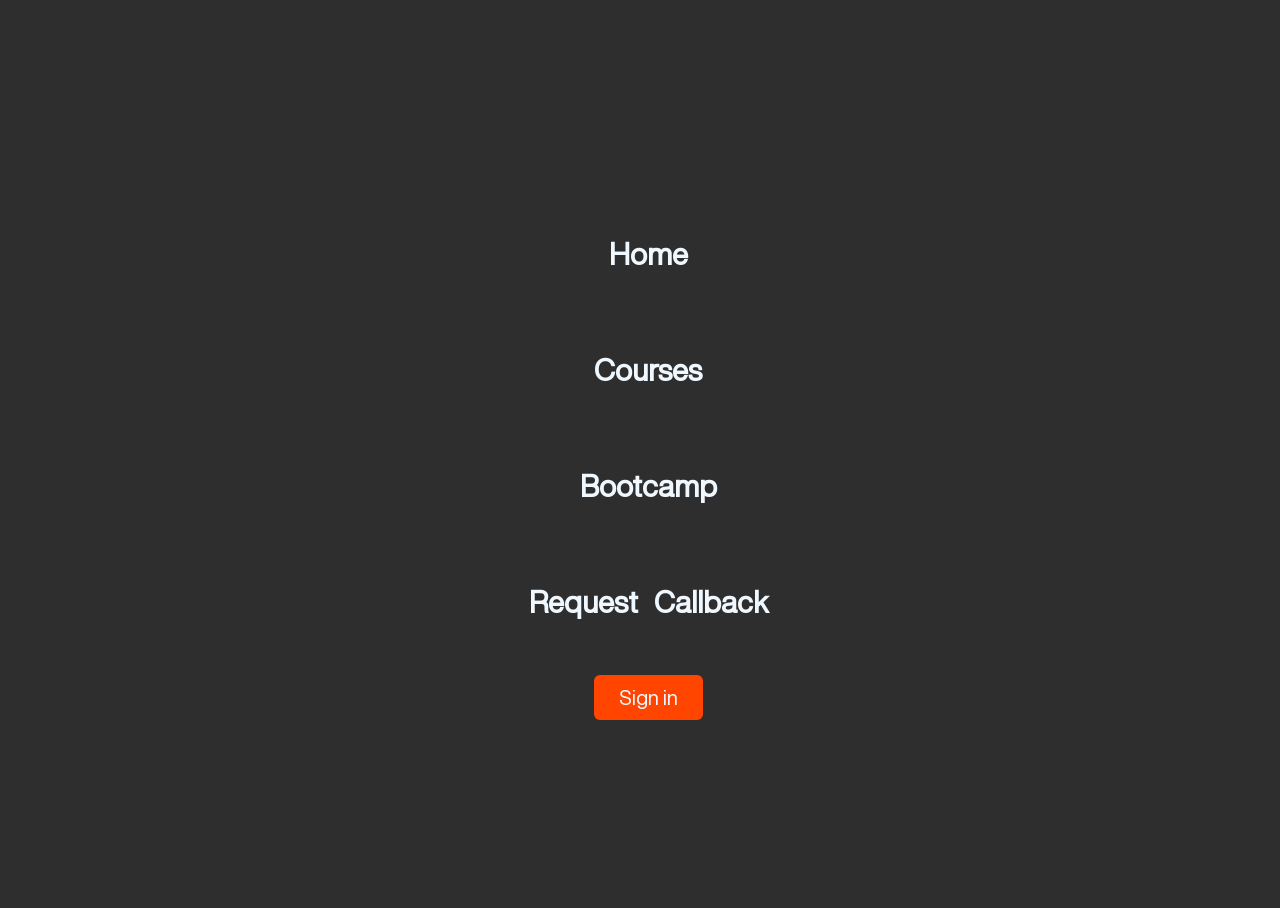
<file: menupage.html>
<!DOCTYPE html>
<html lang="en">
<head>
    <meta charset="UTF-8">
    <meta name="viewport" content="width=device-width, initial-scale=1.0">
    <title>Document</title>
    <link rel = "stylesheet" href="menupage.css">
</head>
<body>
    <div class="parent">
        <div class="child">
            <h4 class="member">Home</h4>
            <h4 >Courses</h4>
            <h4>Bootcamp</h4>
            <h4 >Request Callback</h4>
            <button class=" sign">Sign in</button>
        </div>
    </div>
    <script src="menupage.js"></script>
</body>
</html>
</file>
<file: menupage.css>
@font-face {
    font-family: helv;
    src: url(./HelveticaNowDisplay-Regular_5Mzhp8KlA8_CAVTbnsPOM.woff2);
}

html,body{
    height:100%;
    width:100%;
    border: box;
    background-color: rgb(47, 46, 46);

}
.parent{
    display: flex;
    height:100%;
    width:100%;
    display:flex;
    align-items: center;
    justify-content: center;
    color: aliceblue;
}
.child{
    display:flex;
        flex-direction: column;
         align-items: center;
    justify-content: flex-start;
    word-spacing: 10px;
    column-gap: 5cap;
    margin-bottom: 0;
    gap:0px;

}

.child h4{
    font-family: helv;
    font-size: 30px;
    
}
.child .sign{
    margin-top: 15px;
    padding:10px 25px;
    border-radius: 6px;
    border-style: none;
    color:aliceblue;
        font-family: helv;

    font-size: 20px;
    background-color: orangered;
}

@media (max-width:800px) {
    
.child{
    display:flex;
        flex-direction: column;
         align-items: center;
    justify-content: flex-start;
    word-spacing: 10px;
    column-gap: 5cap;
    margin-bottom: 0;
    gap:0px;

}
.child h4{
    font-family: helv;
    font-size: 20px;
        margin-bottom: 0;
        font-weight: 80px;

}
.child .sign{
    margin-top: 7vh;
    padding:10px 25px;
    border-radius: 6px;
    border-style: none;
    color:aliceblue;
        font-family: helv;
    font-size: 15px;
    background-color: orangered;
}
.member:hover {
    color:rgb(252, 248, 246);

}

}
</file>
